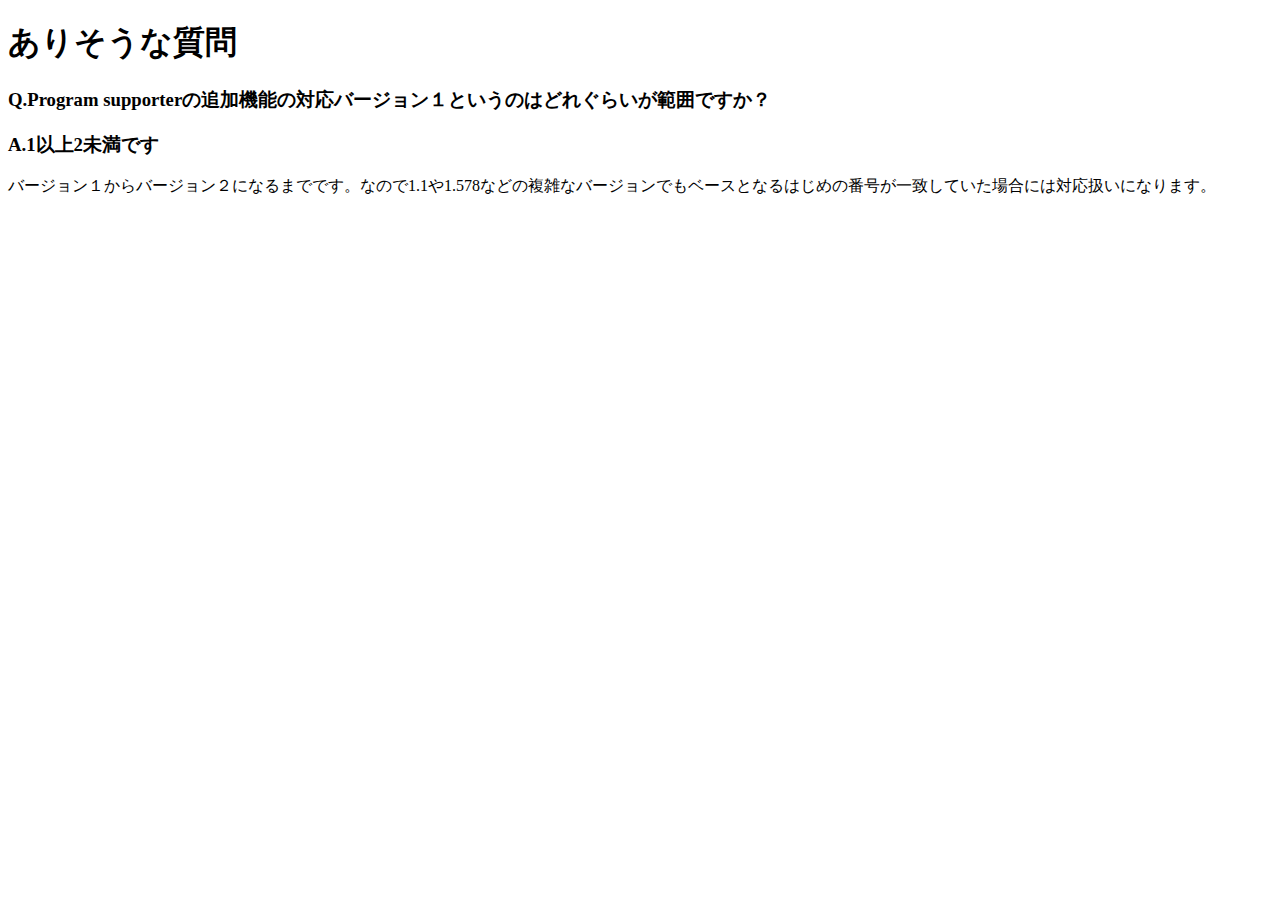
<file: Q'n'A.html>
<!DOCTYPE HTML>
<html>
<head>
<link href="style.css" rel="stylesheet" type="text/css" />
  <title>よくありそうな質問を載せて質問を事前回避</title>
  <meta charset="utf-8">
</head>
  <body>
      <h1>ありそうな質問</h1>
    <h3>Q.Program supporterの追加機能の対応バージョン１というのはどれぐらいが範囲ですか？</h3>
    <h3>A.1以上2未満です</h3>
    <p>バージョン１からバージョン２になるまでです。なので1.1や1.578などの複雑なバージョンでもベースとなるはじめの番号が一致していた場合には対応扱いになります。</p>
  </body>
</html>
</file>
<file: style.css>
body {
	font-weight: 400;	
}

main {
	padding: 50px;
}

main h1 {
	font-weight: 400;
	text-align: center;
}

nav {
	width: 240px;
	display: block;
	position: fixed;
	background-color: #ffffff;
	top: 0;
	left: -300px;
	bottom: 0;
	transition: all 0.5s;
	z-index: 3;
}

.open nav {
	left: 0;
	opacity: 1;
}

nav .inner {
	padding: 25px;
}

nav .inner ul {
	list-style: none;
	margin: 0;
	padding: 0;
}

nav .inner ul li {
	margin: 0;
	border-bottom: 1px solid #333;
}

nav .inner ul li a {
	display: block;
	text-decoration: none;
	color: #333;
	font-size: 14px;
	padding: 1rem;
	transition-duration: 0.2;
}

nav .inner ul li a:hover {
	background-color: #e4e4e4;
}

.toggle-btn {
	display: block;
	position: fixed;
	top: 30px;
	right: 30px;
	width: 30px;
	height: 30px;
	z-index: 3;
	cursor: pointer;
}
.toggle-btn span {
	position: absolute;
	display: block;
	left: 0;
	width: 30px;
	height: 2px;
	background-color: #333;
	transition: all 0.5s;
	border-radius: 4px;
}

.toggle-btn span:nth-child(1) {
	top: 4px;
}

.toggle-btn span:nth-child(2) {
	top: 14px;
}

.toggle-btn span:nth-child(3) {
	bottom: 4px;
}

#mask {
	display: none;
	transition: all 0.5s;
}

section .memes {
	list-style: none;
}

article .news {
	list-style: none;
}

.button2{
    border: 2px solid transparent;
    padding: 10px 30px;
    background: #1a66ce;
    color: #FFF;
    cursor: pointer;
}
.button2:hover{
    border: 2px solid #1a66ce;
    background: #FFF;
    color: #333;
}

#games a{
  color: black;
  text-decoration: none;
}

#games{
  border: 1px;
  overflow-x: scroll;
}

.button2 h3 {
  color: black;
}

#discord{
  color: #3461ea;
}

#not_line{
  text-decoration: none;
  color: black;
}
</file>
